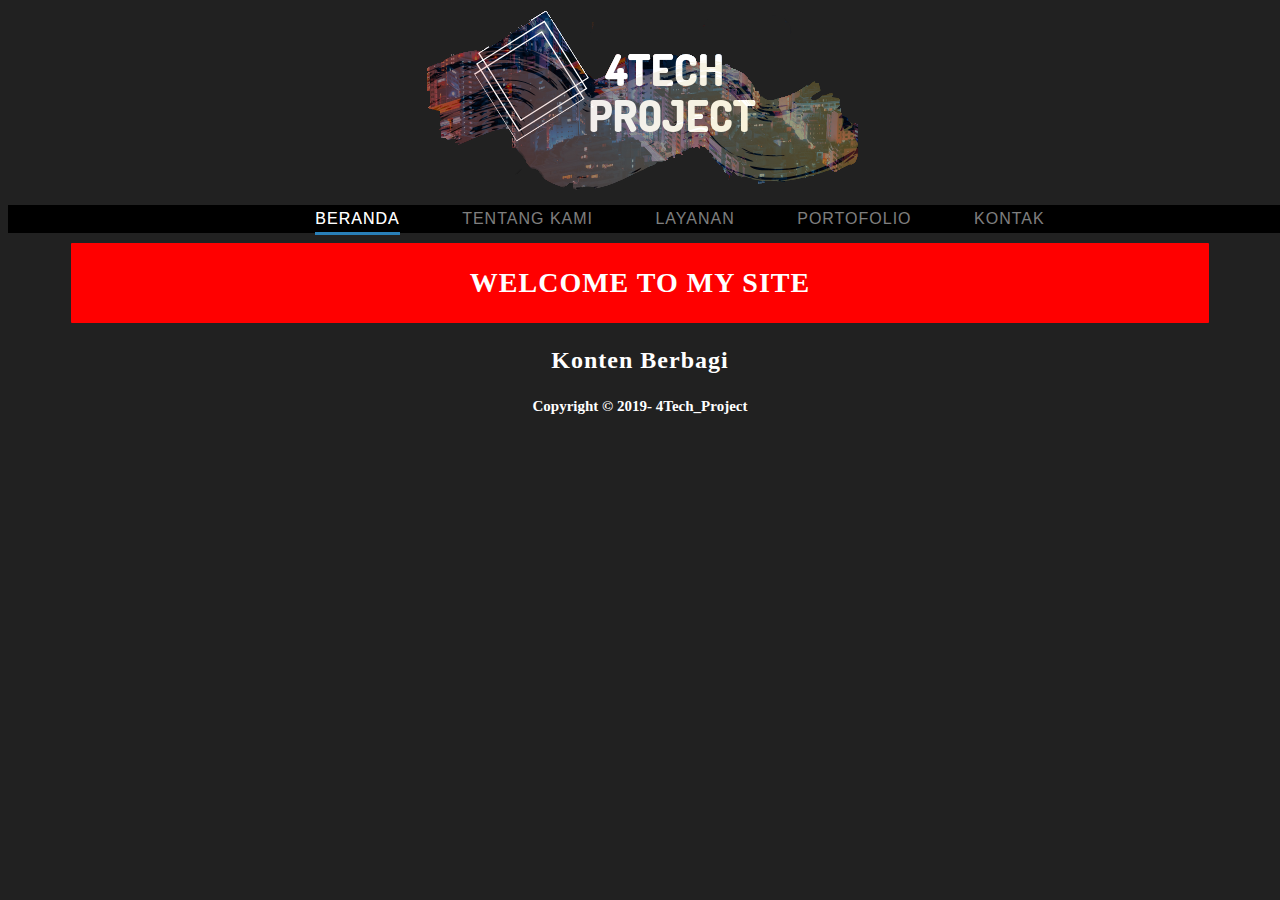
<file: index.html>
<!DOCTYPE html>
<html lang="en">
<head>
    <meta charset="UTF-8">
    <meta name="viewport" content="width=device-width, initial-scale=1.0">
    <meta http-equiv="X-UA-Compatible" content="ie=edge">
    
    <!--start title-->
    <title>Produk Teknologi</title>
    <meta name ="description" value= "">
    <!--End title-->

    <!-- start CSS-->
    <link rel="stylesheet" href="css/style.css">
    <!-- end CSS-->

    <!-- start javascript-->
    <script src="js/script.js"> 
    </script>
    <!-- end javascript-->


</head>

<body>
    <!-- start head-->
    <!-- start logo-->
        <div class="conteiner">
           <a href= "index.html" title= "teknologi"> <img src="images/desain-logo.png" weight="0" alt="4tech project">
            </a>
        </div>
    <!-- end logo-->
  
     <!-- start menu primer-->
        <ul class="snip1135 container-full bg-black">
            <li class="current"><a href="index.html" data-hover="Beranda">Beranda</a></li>
            <li><a href="tentang-kami.html" data-hover="Tentang Kami">Tentang Kami</a></li>
            <li><a href="layanan.html" data-hover="Layanan">Layanan</a></li>
            <li><a href="portofolio.html" data-hover="Portofolio">Portofolio</a></li>
            <li><a href="kontak.html" data-hover="Kontak">Kontak</a></li>
        </ul>
    <!-- end menu primer-->
    <!-- end head-->


    <!-- start jumbotron-->
        <div class="container jumbotron bg-red">
            <h1>WELCOME TO MY SITE</h1>
        </div>
    <!-- end jumbotron-->

        <div class="container">
            <h2><p> Konten Berbagi </p></h2>
        </div>
    
    <!-- start copyright-->
    <div class="container copyright">
        <p><b>Copyright &copy; 2019- 4Tech_Project </b></p>
    </div>
    <!-- end copyright-->

    


    

    </body>
</html>
</file>
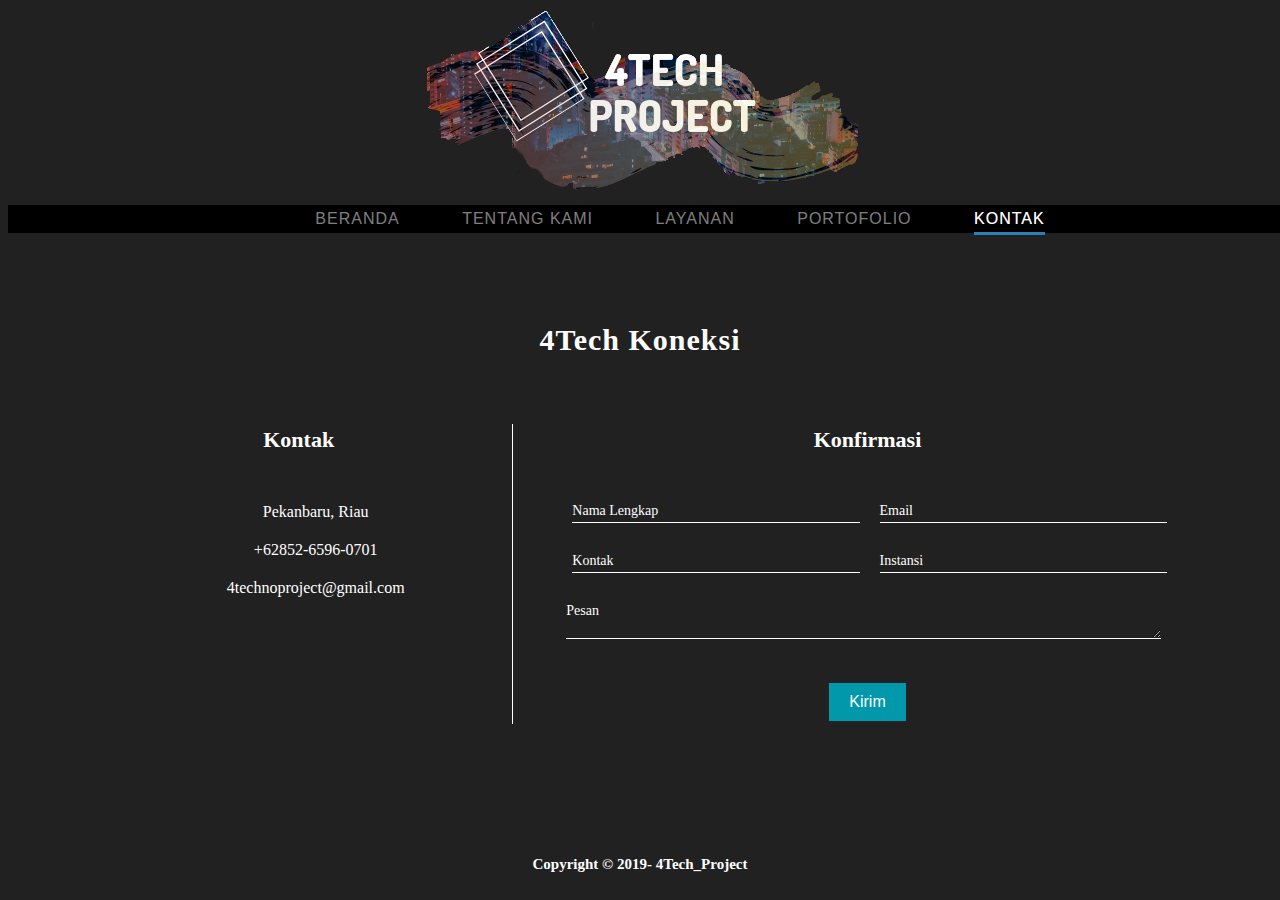
<file: kontak.html>
<!DOCTYPE html>
<html lang="en">
<head>
    <meta charset="UTF-8">
    <meta name="viewport" content="width=device-width, initial-scale=1.0">
    <meta http-equiv="X-UA-Compatible" content="ie=edge">
    
    <!--start title-->
    <title>Produk Teknologi</title>
    <meta name ="description" value= "">
    <!--End title-->

    <!-- start CSS-->
    <link rel="stylesheet" href="css/style.css">
    <!-- end CSS-->

    <!-- start javascript-->
    <script src="js/script.js"> 
    </script>
    <!-- end javascript-->


</head>

<body>
    <!-- start head-->
    <!-- start logo-->
        <div class="conteiner">
           <a href= "index.html" title= "teknologi"> <img src="images/desain-logo.png" weight="0" alt="4tech project">
            </a>
        </div>
    <!-- end logo-->
  
     <!-- start menu primer-->
        <ul class="snip1135 container-full bg-black">
            <li><a href="index.html" data-hover="Beranda">Beranda</a></li>
            <li><a href="tentang-kami.html" data-hover="Tentang Kami">Tentang Kami</a></li>
            <li><a href="layanan.html" data-hover="Layanan">Layanan</a></li>
            <li><a href="portofolio.html" data-hover="Portofolio">Portofolio</a></li>
            <li class="current"><a href="kontak.html" data-hover="Kontak">Kontak</a></li>
        </ul>
    <!-- end menu primer-->
    <!-- end head-->

    <!-- start kontak -->
    <section id="ContactUs">
            <div class="container contact-container ">
                <h3 class="contact-title">4Tech Koneksi </h3>
                <div class="contact-outer-wrapper">
                    <div class="address-block">
                        <p class="add-title">Kontak</p>
                        <div class="c-detail">
                            <span class="c-icon"><i class="fa fa-map-marker" aria-hidden="true"></i></span> <span class="c-info">Pekanbaru, Riau</span>
                        </div>
                        <div class="c-detail">
                            <span class="c-icon"><i class="fa fa-phone" aria-hidden="true"></i></span> <span class="c-info">+62852-6596-0701</span>
                        </div>
                        <div class="c-detail">
                            <span class="c-icon"><i class="fa fa-envelope" aria-hidden="true"></i></span> <span class="c-info">4technoproject@gmail.com</span>
                        </div>
                    </div>
                    <div class="form-wrap">
                        <p class="add-title">Konfirmasi</p>
                        <form>
                            <div class="fname floating-label">
                                <input type="text" class="floating-input" name="full name" id="full-name-field" />
                                <label for="full-name-field">Nama Lengkap</label>
                            </div>
                            <div class="email floating-label">
                                <input type="email" class="floating-input" name="email" id="mail-field" />
                                <label for="mail-field">Email</label>
                            </div>
                            <div class="contact floating-label">
                                <input type="tel" class="floating-input" name="contact" id="contact-us-field" />
                                <label for="contact-us-field">Kontak</label>
                            </div>
                            <div class="company floating-label">
                                <input type="text" class="floating-input" name="company" id="company-field" />
                                <label for="company-field">Instansi</label>
                            </div>
                            <div class="user-msg floating-label">
                                <textarea class="floating-input" name="user message" id="user-msg-field"></textarea>
                                <label for="user-msg-field" class="msg-label">Pesan</label>
                            </div>
                            <div class="submit-btn">
                                <button type="submit">Kirim</button>
                            </div>
                        </form>
                    </div>
                </div>
            </div>
        </section>
    <!-- end kontak -->

    <!-- start copyright-->
    <div class="container copyright">
        <p><b>Copyright &copy; 2019- 4Tech_Project </b></p>
    </div>
    <!-- end copyright-->

    



    </body>
</html>
</file>
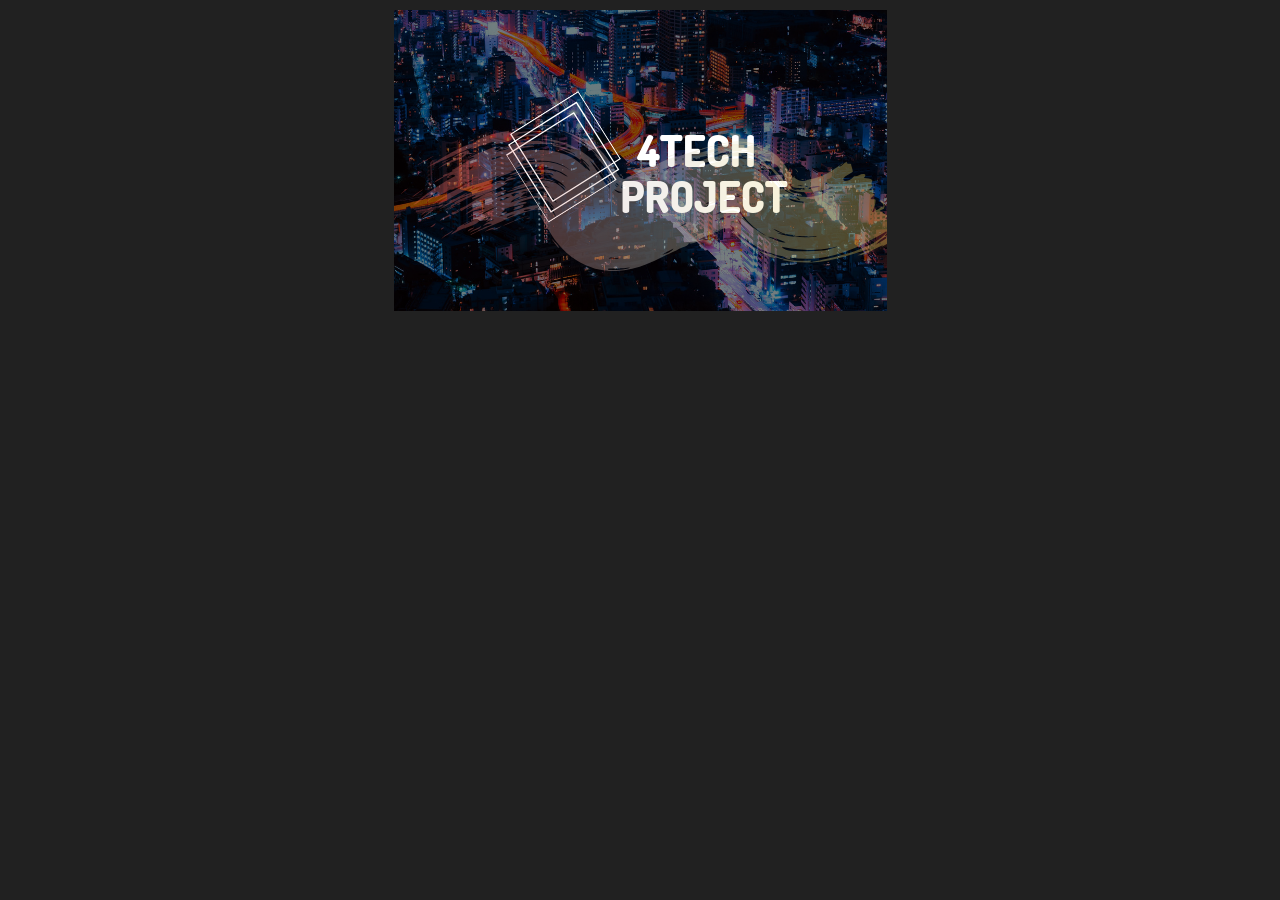
<file: latihan.html>
<!DOCTYPE html>
<html lang="en">
<head>
    <meta charset="UTF-8">
    <meta name="viewport" content="width=device-width, initial-scale=1.0">
    <meta http-equiv="X-UA-Compatible" content="ie=edge">
    
    <!--start title-->
    <title>Produk Teknologi</title>
    <meta name ="description" value= "">
    <!--End title-->

    <!-- start CSS-->
    <link rel="stylesheet" href="css/style.css">
    <!-- end CSS-->

    <!-- start javascript-->
    <script src="js/script.js"> 
    </script>
    <!-- end javascript-->


</head>

<body>
    
    <!-- start logo-->
    <div class="container logo">
        <a href= "index.html" title= "teknologi"> <img src="images/4tech-logo.png" weight="200" alt="4tech project">
        </a>
    </div>
    <!-- end logo-->

    
<!-- 
<h1 class="judul-utama"> Home Page</h1>
<h2 class="p1">ini judul besar</h2>
-->
<!-- menu primer
<div class="container menu-primer">
    <ul>
        <li>
            <a href="index.html" title="Beranda" class="active">Beranda</a>
        </li>
        <li>
            <a href="tentang kami.html" title="informasi">Tentang Kami</a>
        </li>
        <li>
            <a href="Fortofolio.html" title="Fortofolio"> Fortofolio </a>
        </li>
    </ul>
</div>
-->

    
    <!-- start transparansi box 
        <div class="background">
                <div class="transbox">
                <p>This is some text that is placed in the transparent box.</p>
                </div>
            </div>
   -->
</file>
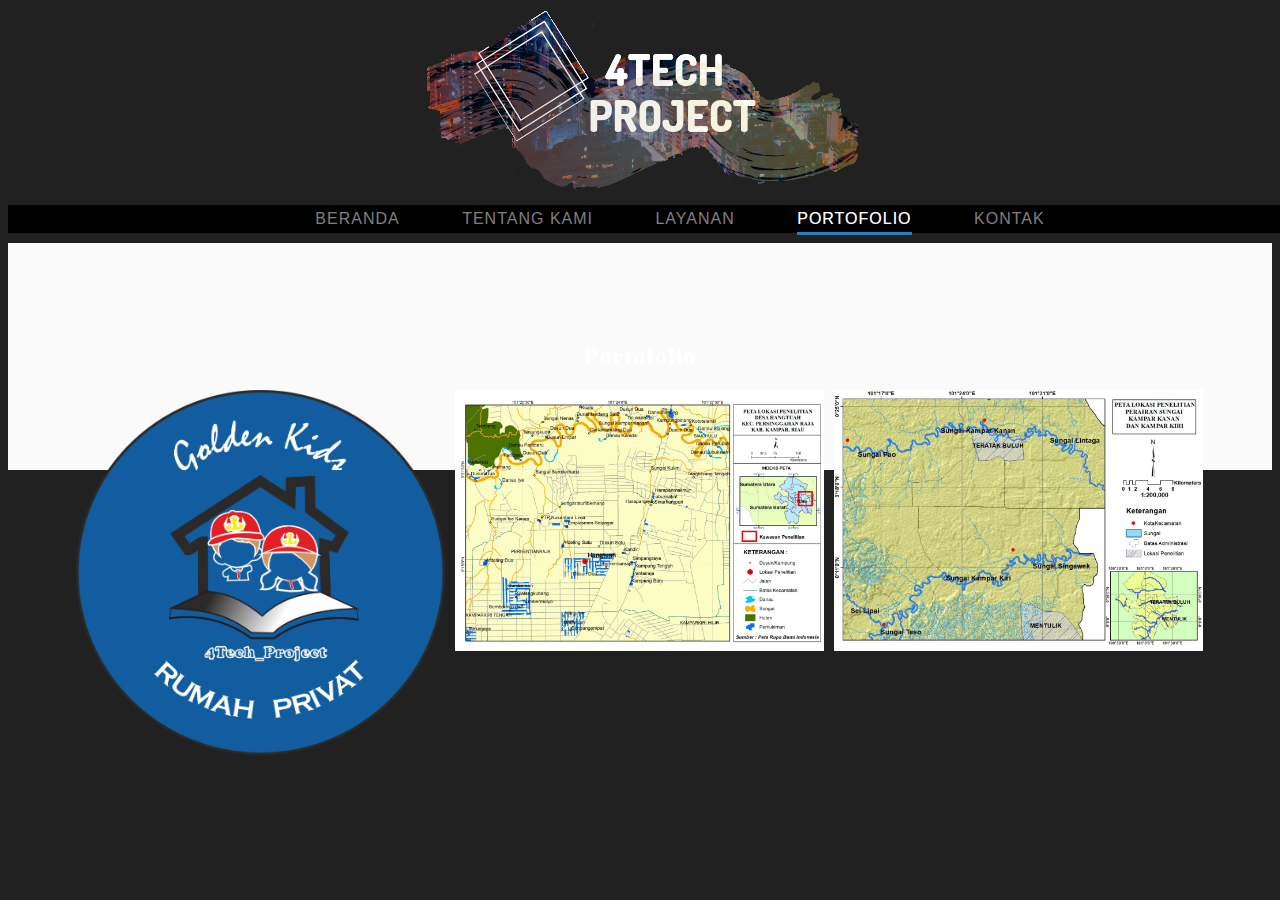
<file: portofolio.html>
<!DOCTYPE html>
<html lang="en">
<head>
    <meta charset="UTF-8">
    <meta name="viewport" content="width=device-width, initial-scale=1.0">
    <meta http-equiv="X-UA-Compatible" content="ie=edge">
    
    <!--start title-->
    <title>Produk Teknologi</title>
    <meta name ="description" value= "">
    <!--End title-->

    <!-- start CSS-->
    <link rel="stylesheet" href="css/style.css">
    <!-- end CSS-->

    <!-- start javascript-->
    <script src="js/script.js"> 
    </script>
    <!-- end javascript-->


</head>

<body>
    <!-- start head-->
    <!-- start logo-->
        <div class="conteiner">
           <a href= "index.html" title= "teknologi"> <img src="images/desain-logo.png" weight="0" alt="4tech project">
            </a>
        </div>
    <!-- end logo-->
  
     <!-- start menu primer-->
        <ul class="snip1135 container-full bg-black">
            <li><a href="index.html" data-hover="Beranda">Beranda</a></li>
            <li><a href="tentang-kami.html" data-hover="Tentang Kami">Tentang Kami</a></li>
            <li><a href="layanan.html" data-hover="Layanan">Layanan</a></li>
            <li class="current"><a href="portofolio.html" data-hover="Portofolio">Portofolio</a></li>
            <li><a href="kontak.html" data-hover="Kontak">Kontak</a></li>
        </ul>
    <!-- end menu primer-->
    <!-- end head-->
 
 
 <!-- start portfolio  -->
 <section id="Portfolio">
        <div class="container">
            <div class="block-heading">
                <h2>Portofolio</h2>
                <p></p>
            </div>
            <div class="portfolio-wrapper clearfix">
                <a class="each-portfolio" data-fancybox="gallery">
                <img src="images/rumah-privat.png" alt="Job Desain Logo">
                <div class="hover-cont-wrap">
                    <div class="hover-cont-block">
                       <h5 class="p-title">Desain Logo</h5>
                        <div class="p-desc">
                            <div>Rumah belajar golden kids</div>
                            <div class="icon-div"><i class="fa fa-search-plus" aria-hidden="true"></i></div>
                        </div>
                    </div>
                </div>
               </a>
            
               <a class="each-portfolio" data-fancybox="gallery" href="images/p-two.jpg">
                <img src="images/peta-1.jpg" alt="Peta Penelitian Desa Hangtuah, Kampar,Riau">
                <div class="hover-cont-wrap">
                    <div class="hover-cont-block">
                       <h5 class="p-title">Peta Penelitian</h5>
                       <div class="p-desc">
                            <div>Peta Penelitian Desa Hangtuah, Kampar,Riau</div>
                            <div class="icon-div"><i class="fa fa-search-plus" aria-hidden="true"></i></div>
                        </div>
                    </div>
                </div>
               </a>

                <a class="each-portfolio" data-fancybox="gallery">
                <img src="images/peta-2.jpg" alt="p-one">
                <div class="hover-cont-wrap">
                   <div class="hover-cont-block">
                       <h5 class="p-title">Peta Penelitian</h5>
                       <div class="p-desc">
                            <div>Penelitian Penelitian Perairan Sungai Kampar Kanan dan Kampar Kiri</div>
                            <div class="icon-div"><i class="fa fa-search-plus" aria-hidden="true"></i></div>
                        </div>
                    </div>
                </div>
               </a>
            </div>
        </div>
    </section>
</file>
<file: css/style.css>
body {
    background-image: url("https://ak8.picdn.net/shutterstock/videos/12620558/thumb/11.jpg");    
    background-size: cover;
    color: white;
}

/* start menu primer */
@import url(https://fonts.googleapis.com/css?family=Raleway:400,500,800);
.snip1135 {
  font-family: 'Raleway', Arial, sans-serif;
  text-align: center;
  text-transform: uppercase;
  font-weight: 500;
}
.snip1135 * {
  box-sizing: border-box;
}
.snip1135 li {
  display: inline-block;
  list-style: outside none none;
  margin: 0 1.5em;
  padding: 5px;
}
.snip1135 a {
  padding: 0.5em 0;
  color: rgba(255, 255, 255, 0.5);
  position: relative;
  letter-spacing: 1px;
  text-decoration: none;
}
.snip1135 a:before,
.snip1135 a:after {
  position: absolute;
  -webkit-transition: all 0.35s ease;
  transition: all 0.35s ease;
}
.snip1135 a:before {
  bottom: 0;
  display: block;
  height: 3px;
  width: 0%;
  content: "";
  background-color: #2980b9;
}
.snip1135 a:after {
  left: 0;
  top: 0;
  padding: 0.5em 0;
  position: absolute;
  content: attr(data-hover);
  color: #ffffff;
  white-space: nowrap;
  max-width: 0%;
  overflow: hidden;
}
.snip1135 a:hover:before,
.snip1135 .current a:before {
  opacity: 1;
  width: 100%;
}
.snip1135 a:hover:after,
.snip1135 .current a:after {
  max-width: 100%;
}
/* end menu primer */


/*end menu primer*/


/* start debug */
.bg-blue {
    background-color: blue;
}
.bg-black {
    background-color: black;
}
.bg-grey {
    background-color: #ccc;
}
.bg-red {
    background-color: red;
}
/* end debug */

/* start container */
.container {
    margin: 10px auto;
    overflow; auto;
    width: 90%
}
/* end container */

/* start container-full */
.container-full {
    margin: 10px auto;
    overflow; auto;
    width: 100%
}
/* end container-full */


/* start heading */
h1, h2, h3, h4, h5, h6 {
    font-weight: 400px;
    letter-spacing: 1px;
}
h1 {
    font-size: 28px;
}
/* end heading */

/* start jumbotron */
.jumbotron {
    background-color: none;
    color : white;
    text-align: center;
    font-family: inherit;
    border:  none;
    border-radius: 1px;
    padding:  5px 0;
}
/* end jumbotron */

/* start menu sekunder */
.menu-sekunder {
    background-color:#f6f8fa;
    border-bottom: #eeecef;
    border-top: #eeecef;
    overflow: auto;
    padding: 10px 0;
}

.menu-sekunder h4{
    font-size: 14px;
    margin: 0 auto;
    text-transform: uppercase;
}

.menu-sekunder ul{
    padding: 0;
}

.menu-sekunder li{
    list-style: disc;
}

.menu-sekunder li a,
.menu-sekunder p{
    font-size: 15px;
}

.menu-sekunder li img{
    vertical-align: middle;
}

.menu-sekunder-one,
.menu-sekunder-two,
.menu-sekunder-three {
    float: left;
}

.menu-sekunder-one{
    width: 40%;
}

.menu-sekunder-two,
.menu-sekunder-three{
    width: 30%;
}
/* end menu sekunder */

/* start order */
@import url(https://code.ionicframework.com/ionicons/2.0.1/css/ionicons.min.css);
@import url(https://fonts.googleapis.com/css?family=Raleway:400,500,800);
@import url(https://fonts.googleapis.com/css?family=Montserrat:800);
.snip1265 {
  font-family: 'Raleway', Arial, sans-serif;
  color: #ffffff;
  text-align: left;
  font-size: 16px;
  width: 100%;
  max-width: 1000px;
  margin: 50px 10px 10px;
}
.snip1265 .plan {
  margin: 0;
  width: 25%;
  position: relative;
  float: left;
  background-color: #262626;
  border: 1px solid #1e1e1e;
  box-shadow: 0 0 5px rgba(0, 0, 0, 0.25);
}
.snip1265 .plan:hover,
.snip1265 .plan.hover {
  background-color: #1c1c1c;
}
.snip1265 .plan:hover i,
.snip1265 .plan.hover i {
  -webkit-transform: scale(1.2);
  transform: scale(1.2);
}
.snip1265 * {
  -webkit-box-sizing: border-box;
  box-sizing: border-box;
  -webkit-transition: all 0.25s ease-out;
  transition: all 0.25s ease-out;
}
.snip1265 header {
  position: relative;
  padding: 20px 10px;
}
.snip1265 header i {
  font-size: 56px;
  margin: 0 15px;
  color: #f39c12;
  display: inline-block;
  float: left;
}
.snip1265 .plan-title {
  top: 0;
  font-weight: 800;
  margin: 10px 0 0;
  text-transform: uppercase;
  letter-spacing: 1px;
}
.snip1265 .plan-cost {
  margin: 0;
  opacity: 0.2;
}
.snip1265 .plan-price {
  font-family: 'Montserrat', Arial, sans-serif;
  font-weight: 800;
  font-size: 1.3em;
}
.snip1265 .plan-type {
  opacity: 0.8;
  font-size: 0.7em;
  text-transform: uppercase;
}
.snip1265 .plan-features {
  padding: 0;
  margin: 0 0 40px;
  text-align: center;
  list-style: outside none none;
  font-size: 0.8em;
  text-align: left;
}
.snip1265 .plan-features li {
  padding: 5px 5%;
  font-weight: 500;
  opacity: 0.5;
  border-left: 5px solid #f39c12;
  margin: 2px 20px;
}
.snip1265 .plan-select {
  background-color: rgba(0, 0, 0, 0.2);
  text-align: center;
}
.snip1265 .plan-select a {
  color: #ffffff;
  text-decoration: none;
  padding: 15px 20px;
  margin: 20px;
  border-radius: 40px;
  font-size: 0.75em;
  font-weight: 800;
  text-transform: uppercase;
  display: inline-block;
  background-color: #f39c12;
}
.snip1265 .plan-select a:hover {
  background-color: #262626;
}
.snip1265 .featured {
  margin-top: -10px;
  background-color: #262626;
  box-shadow: 0 0 20px rgba(0, 0, 0, 0.3);
  z-index: 1;
}
.snip1265 .featured .plan-select a {
  margin: 30px 20px;
}
@media only screen and (max-width: 767px) {
  .snip1265 .plan {
    width: 50%;
  }
  .snip1265 .plan-title,
  .snip1265 .plan-select a {
    -webkit-transform: translateY(0);
    transform: translateY(0);
  }
  .snip1265 .plan-select a,
  .snip1265 .featured .plan-select a {
    margin: 20px;
  }
  .snip1265 .featured {
    margin-top: 0;
  }
}
@media only screen and (max-width: 440px) {
  .snip1265 .plan {
    width: 100%;
  }
}
/* end order */

/* start kontak */
#ContactUs {
	padding: 70px 0;
}
#ContactUs .contact-title {
	font-size: 30px;
	color: rgb(255, 254, 254);
	text-align: center;
	margin: 0 0 30px;
}
#ContactUs .contact-outer-wrapper {
	width: 100%;
	height: auto;
	display: table;
	margin: 0 auto;
}
#ContactUs .address-block {
	width: 40%;
	height: 100%;
	display: table-cell;
	color: rgb(255, 255, 255);
	position: relative;
	padding: 40px;
}
#ContactUs .address-block::after {
  position: absolute;
  content: "";
  right: 3%;
  width: 1px;
  height: 80%;
  background: rgb(255, 255, 255);
  top: 10%;
}
#ContactUs .add-title {
	font-size: 22px;
	font-weight: bold;
	margin: 0 0 50px;
}
#ContactUs .c-detail {
	margin-bottom: 20px;
}
#ContactUs .c-detail:last-child {
	margin-bottom: 0;
}
#ContactUs .c-detail .c-icon {
  width: 8%;
  display: inline-block;
  font-size: 20px;
  vertical-align: top;
}
#ContactUs .c-detail .c-info {
	width: 90%;
	display: inline-block;
	vertical-align: top;
}
#ContactUs .c-detail span .fa {
	vertical-align: top;
}
#ContactUs .form-wrap {
	width: 60%;
	display: table-cell;
	padding: 40px;
}
#ContactUs .form-wrap .floating-label {
	position: relative;
	width: 47%;
	display: inline-block;
	margin-bottom: 30px;
}
#ContactUs .form-wrap .fname, #ContactUs .form-wrap .contact {
	margin-right: 20px;
}
#ContactUs .form-wrap .user-msg {
	width: 98%;
	display: block;
	margin-bottom: 40px;
}
#ContactUs .floating-input {
	width: 100%;
	border: 0;
	border-bottom: 1px solid #ffffff;
	box-shadow: none;
	background-color: transparent;
	padding-top: 3px;
}
#ContactUs .floating-input:focus {
	outline: 0;
}
#ContactUs .form-wrap label {
	position: absolute;
	top: 0px;
	left: 0;
	font-size: 14px;
	text-align: left;
	color: #fffefe;
	transition: top 0.2s ease-in-out;
	z-index: -1;
	margin: 0;
}
#ContactUs .floating-input:focus ~ label, #ContactUs .floating-input.not-empty ~ label {
	top: -18px;
  font-size:12px;
  color:#0098aa;
  transition: top 0.2s ease-in-out;
}
#ContactUs .submit-btn {
	text-align: center;
}
#ContactUs .submit-btn button {
	font-size: 16px;
	border: 0;
	border-radius: 0;
	background-color: #0098aa;
	color: #fff;
	padding: 10px 20px;
	cursor: pointer;
	outline: 0;
}
#ContactUs .submit-btn button:hover {
	background-color: rgba(0,152,170,0.8);
}
/* end kontak*/

/* start member*/
@import url(https://fonts.googleapis.com/css?family=Open+Sans:200);
@import url(https://code.ionicframework.com/ionicons/2.0.1/css/ionicons.min.css);
.snip1578 {
  font-family: 'Open Sans', Arial, sans-serif;
  position: relative;
  display: inline-block;
  margin: 10px;
  min-width: 230px;
  max-width: 315px;
  width: 100%;
  color: #000;
  text-align: left;
  font-size: 16px;
  background: #fff;
  border-radius: 5px;
}

.snip1578 *,
.snip1578:before,
.snip1578:after {
  -webkit-box-sizing: border-box;
  box-sizing: border-box;
  -webkit-transition: all 0.4s ease;
  transition: all 0.4s ease;
}

.snip1578 img {
  max-width: 35%;
  margin-top: -15px;
  margin-left: 60%;
  margin-bottom: 15px;
  backface-visibility: hidden;
  vertical-align: top;
  border-radius: 5px;
}

.snip1578 figcaption {
  position: absolute;
  top: 0;
  right: 40%;
  left: 0;
  bottom: 0;
  padding: 15px;
}

.snip1578 h3 {
  margin: 0;
  font-size: 1.1em;
  font-weight: normal;
}

.snip1578 .icons {
  font-size: 1.6rem;
}

.snip1578 .icons a {
  color: #ccc;
}

.snip1578 .icons a:hover {
  color: #2980b9;
}


/* purposes only */

body {
  background-color: #212121;
  text-align: center;
}
/* end member */

/* start porfolio */
#Portfolio {
	background-color: #fafafa;
	padding: 80px 0;
}
#Portfolio .block-heading p:last-of-type {
	margin: 0;
}
#Portfolio .portfolio-wrapper .each-portfolio {
	position: relative;
	width: calc(33.3% - 10px);
	float: left;
	margin: 0 5px 10px;
	text-decoration: none;
	outline: 0 none;
}
#Portfolio .each-portfolio img {
	width: 100%;
	height: auto;
}
#Portfolio .each-portfolio .hover-cont-wrap {
	position: absolute;
	top: 0;
	left: 0;
	width: 100%;
	height: 100%;
	background-color: rgba(0, 152, 170, 0.8);
	color: #fff;
	display: block;
	text-align: center;
	opacity: 0;
	transition: all 0.3s ease-in-out;
	padding: 20px;
}
#Portfolio .each-portfolio .hover-cont-wrap .p-title {
	font-size: 22px;
	color: #fff;
	position: relative;
	top: -100px;
	transition: top 0.3s ease-in-out;
}
#Portfolio .each-portfolio .hover-cont-wrap .p-desc {
	position: relative;
	top: 100px;
	transition: top 0.3s ease-in-out;
	color: #fff;
	margin: 0;
}
#Portfolio .each-portfolio .hover-cont-wrap .icon-div {
	font-size: 25px;
}
#Portfolio .each-portfolio .hover-cont-wrap .hover-cont-block {
	display: block;
	position: relative;
	top: 50%;
	transform: translateY(-50%);
}
#Portfolio .portfolio-wrapper .each-portfolio:hover .hover-cont-wrap {
	opacity: 1;
	transition: all 0.3s ease-in-out;
}
#Portfolio .portfolio-wrapper .each-portfolio:hover .hover-cont-wrap .p-title, #Portfolio .portfolio-wrapper .each-portfolio:hover .hover-cont-wrap .p-desc {
	top: 0;
	transition: top 0.3s ease-in-out;
}
.fancybox-toolbar button {
	display: none !important;
}
.fancybox-toolbar .fancybox-button.fancybox-button--close {
	display: inline-block !important;
}






/* start copyright */
.copyright p{
    font-size: 15px;
}
/* end copyright */
</file>
